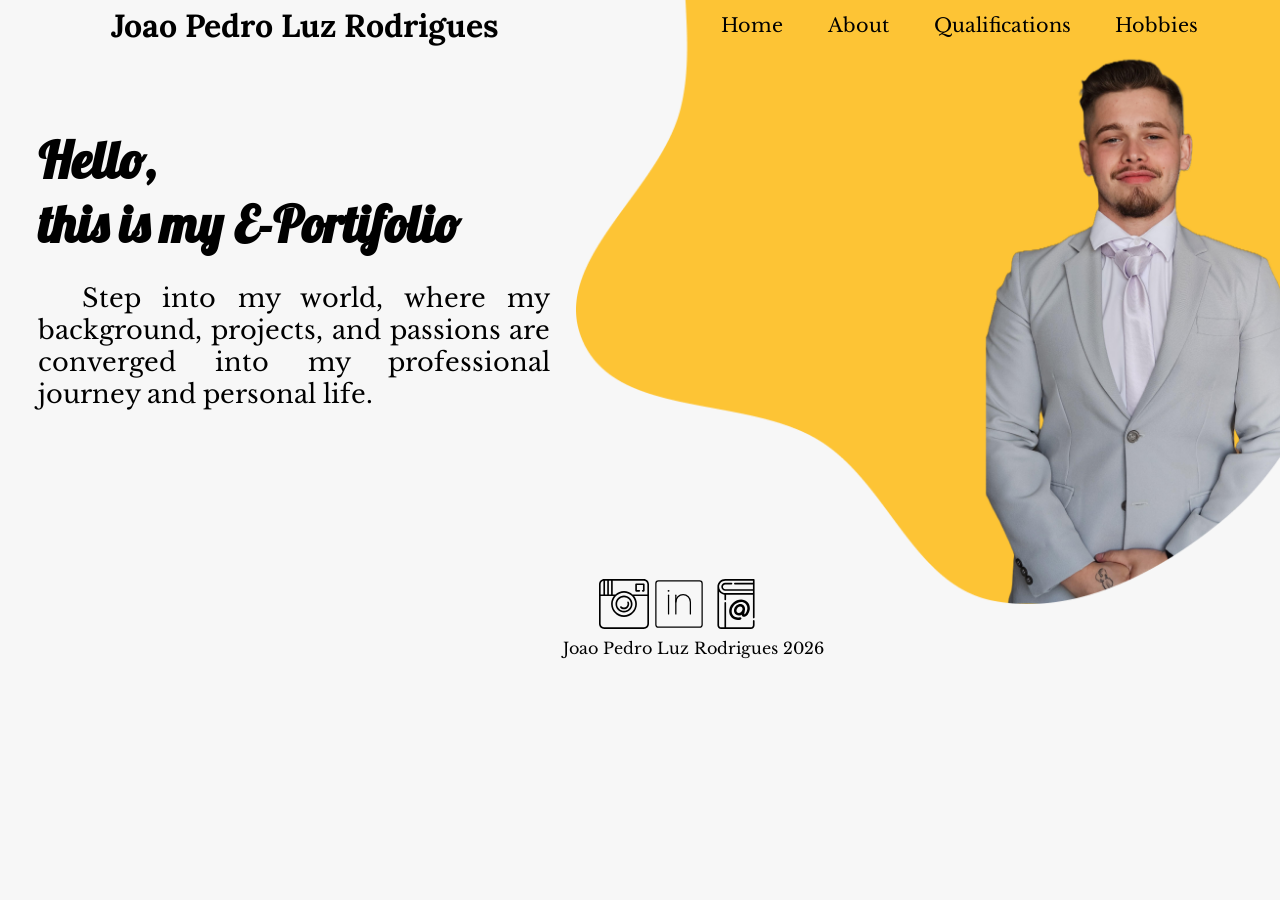
<file: index.html>
<!DOCTYPE html>
<html lang="en">
<head>
    <meta charset="UTF-8">
    <meta name="viewport" content="width=device-width, initial-scale=1.0">
    <link rel="stylesheet" href="./style/style.css">
    <script src="./script.js" async defer></script>
    
    <title>My E-Portfolio</title>
    <style>
        @import url('https://fonts.googleapis.com/css2?family=Alfa+Slab+One&family=Anton&family=DM+Serif+Display:ital@0;1&family=Dancing+Script:wght@400..700&family=Libre+Baskerville:ital,wght@0,400..700;1,400..700&family=Lobster&family=Lora:ital,wght@0,400..700;1,400..700&family=Oswald:wght@200..700&family=Playfair+Display:ital,wght@0,400..900;1,400..900&family=Playwrite+IE:wght@100..400&family=Rationale&display=swap');
    </style>
</head>
<header id="header"></header>
<body>
    <div class="yellowBack">
        <img src="./img/image.png" alt="">
    </div>
    <div class="main-home-div">
        <h1>Hello,</h1>
        <h1>this is my E-Portifolio</h1>
        <p>   
            &nbsp Step into my world, 
            where my background, projects,    
            and passions are converged into 
            my professional journey and 
            personal life.
        </p>
    </div>
</body>

<footer class="homeFoot" id="footer"></footer>

</html>
</file>
<file: style/style.css>
:root
{
    --black:#000000;
    --background:#F7F7F7;
    --yellow: #FDC435;
    --white: #FFFFFF;
    --grey:#c7c8ccb0;
    --brown:#854836;
}

html
{
     width: 100%;
    height: 100%;
}

*
{
    margin: 0%;
}

a
{
    color: var(--black);
    text-decoration: none;
}

body
{
    position: absolute;
    margin: 0%;
    padding: 0%;
    width: 100%;

    border-bottom: -20px solid var(--yellow);
    
    /*Items behave and alignment*/
    background-color: var(--background);
}

a:active
{
    color: var(--brown);
}

h1
{
    font-family: "Lobster", sans-serif;
}

h2
{
    font-family: "Libre Baskerville", serif;
}

p
{
    font-family: "Libre Baskerville", serif;
}

/*Header syle*/
header
{
    /*behave and position*/
    position: absolute;
    font-family: "Playfair Display", serif;
    z-index: 10;
    margin-top: 0;
    padding: 0%; 

    
    /*size*/
    width: 100%;
    height: 80px;

    /*Styling*/
    color: var(--black);
}

.navBar
{
    /*behave and position*/
    display: flex;

    /*size*/
    width: 100%;
    height: 50px;
    
    /*Items behave*/
    justify-content: space-around;
    align-items: center;
    z-index: 10;

    
}

.navBar h1 
{
    font-family: "Lora", serif;
    font-style: bold;
}

.navBar a
{
    font-family: "Libre Baskerville", serif;
    color: var(--black);
     /*Styling*/
    font-size: clamp(1rem, 2vw, 1.2rem);
}

.navItems
{
    display: flex;
    align-content: end;
    justify-content: space-evenly;
    gap: 10%;
    width: 35%;
    
    
}
.navItems a:hover
{
    font-size: 180%;
    transition-delay: 100ms;
}


/*Body Home*/

.yellowBack
{
    display: flex;
    justify-content: end;
    position: absolute;
    width: 100%;
}
.yellowBack img
{
    position: absolute;
    width: 55%;
}

.main-home-div
{
    display: flex;
    flex-direction: column;
    justify-content: left;
    padding-top: 10%;
    padding-left: 3%;
    width: 40%;
    height: 100px;
}

.main-home-div h1
{
    font-size: clamp(1rem, 4vw, 3.5rem);
    font-family: "Lobster", sans-serif;
}

.main-home-div p
{
    margin-top: 5%;
    text-align: justify;
    font-size: clamp(20px, 2vw, 3rem);
    font-family: "Libre Baskerville", serif;
}


/*Body About*/

.mainDivConfig
{
    display: flex;
    align-items: center;
    justify-content: center;
    flex-direction: column;
    margin-top: 5%;
}

.mainDivConfig h1
{
    font-size: clamp(1em,2.5em,3em);
}

.bigImgAbout
{
    display: flex;
    padding: 0%;
    margin-bottom: 100px;
    background: var(--white);
    border-radius: 30px 200px 200px 30px;
    box-shadow: 0px 5px 10px 1px var(--grey);
    width: 90%;
    flex-direction: row;
}

.bigImgAbout img
{
    width: 30%;
  padding: 2%;
}

.textBoxImgAbout
{
    text-align: justify;
    width: 70%;
    padding: 20px;
    padding-right: 10px;
    margin-left: 1%;
}

.textBoxImgAbout p
{
    
    padding-top: 20px;
    font-size: clamp(20px, 22px, 28px);
}

/*qualifications*/

.ExtraCuricularDiv
{
    display: flex;
    width: 80%;
    padding: 1%;
    background: var(--white);
}
.ExtraActImg
{
    width: 500px;
    height: 440px;
    border-radius: 0px 0px 0px 0px;
}

.robotics 
{
    display: flex;
    flex-direction: row;
    background-color: var(--white);
    width: 60%;
    border-radius: 0px 20px 20px 0px ;
    box-shadow: 0px 5px 10px 5px var(--grey);
}

.Y
{
    border-left: 20px solid var(--yellow);

}
.layoutStandardInfo
{
    display: flex;
    align-items: center;
    flex-direction: column;
    gap: 70px;
}

.subDivMain
{
    display: flex;
    flex-direction: row;
    background-color: var(--white);
    width: 70%;
    border-radius: 0px 20px 20px 0px ;
    box-shadow: 0px 5px 10px 5px var(--grey);
}

a :hover
{
    color: var(--brown);
}

.subDivText
{
    width: 50%;
    padding: 4%;
    gap: 20px;
    border-left: 20px solid var(--yellow);
    display: flex;
    flex-direction: column;
}
.subDivText h1
{
    font-family: "DM Serif Display", serif;
}
.Smaller
{
    height: 130px;
}

.medium
{
    padding: 0%;
    height: 300px;
}

.largeW
{
    width: 80%;
}

.Small .subDivText
{
    padding: 1%;
    gap: 10px;
}

.Smaller .subDivText
{
    padding: 1%;
    gap: 10px;
}

.medium .subDivText
{
    padding: 1%;
}


.subDivText p
{
    font-size: clamp(16px, 20px, 24px);
    text-align: justify;
}

.workImg
{
    position: relative;
    padding: 0%;
    width: 400px;
    height: 400px; 
}


/*footer*/

.socialMedias
{
    display: flex;
    align-items: center;
    margin-left: 5%;
    width: 20%;
    justify-content: space-between;
}

.instaLogo
{
    width: 50px;
    height: auto;
}

.linkedinLogo
{
    width: 60px;
}

.emailLogo
{
    width: 50px;
    margin-left: 4%;
}
#footer
{
    align-self: center;
    margin-left: 44%;
}


#footer P
{
    margin-left: 0%;
}
.mainFoot
{
    margin-top: 100px;
}
.homeFoot
{
    margin-top: 27%;
}
.footerImg
{
 width: 100%;
 position: absolute;
}

a:hover .instaLogo
{
    width: 55px;
}
a:hover .linkedinLogo
{
    width: 65px;
}
a:hover .emailLogo
{
    width: 60px;
}
</file>
